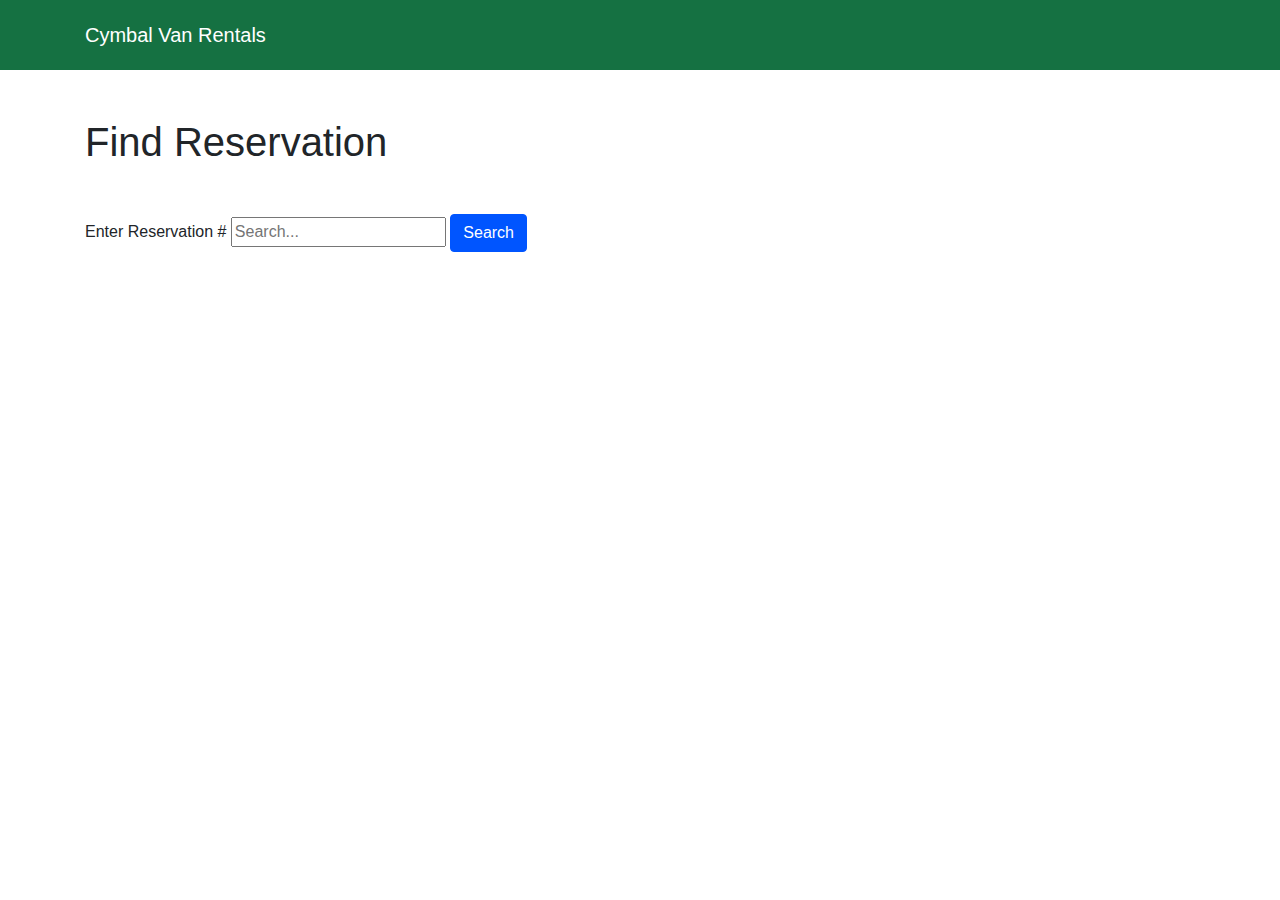
<file: Samples/frontend/client-app/agent-search.html>
<!doctype html>
<html lang="en">
  <head>
    <!-- Required meta tags -->
    <meta charset="utf-8">
    <meta name="viewport" content="width=device-width, initial-scale=1, shrink-to-fit=no">
  <!-- Bootstrap first, custom second to override bootstrap-->
  <title>Cymbal Van Rentals - Agent Portal</title>

  <link rel="stylesheet" href="css/bootstrap.min.css">
  <link rel="stylesheet" href="css/agent-search.css">

</head>

<body>
  <!-- navbar with a toggler -->
  <nav class="navbar navbar-dark navbar-expand-md">
    <div class="container-lg">
      <a href="#" class="navbar-brand">Cymbal Van Rentals</a>
      <button class="navbar-toggler" type="button" data-toggle="collapse" data-target="#navbarSupportedContent"
        aria-controls="navbarSupportedContent" aria-expanded="false" aria-label="Toggle navigation">
        <span class="navbar-toggler-icon"></span>
      </button>
      <div class="collapse navbar-collapse" id="navbarSupportedContent">
      </div>
    </div>
  </nav>

    <div class="container mt-5">
      <h1 class="mb-5">Find Reservation</h1>
      <form>
        <div class="container-lg mt-4">
          <div class="alert-container ">
          </div>
        </div>
    
        <div class="form-group">
          <label for="searchTerm">Enter Reservation #</label>
          <input type="text" class="input" id="searchTerm" placeholder="Search...">
          <button type="submit" class="btn btn-primary" id="searchButton">Search</button>
        </div>
       </form>

       <!-- Modal -->
      <div class="modal fade" id="myModal" tabindex="-1" role="dialog" aria-labelledby="myModalLabel" aria-hidden="true">
        <div class="modal-dialog" role="document">
          <div class="modal-content">
            <div class="modal-header">
              <h5 class="modal-title" id="myModalLabel"> Reservation Details</h5>
              <button type="button" class="close" data-dismiss="modal" aria-label="Close">
                <span aria-hidden="true">&times;</span>
              </button>
            </div>
            <div class="modal-body" id="modalContent">
              <!-- Modal content will be added here -->
            </div>
            <div class="modal-footer" id="modelfooter">
            </div>
          </div>
        </div>
      </div>

      <div id="searchResults"></div>
    </div>

    <!-- Optional JavaScript -->
    <!-- jQuery first, then Popper.js, then Bootstrap JS -->
    <script src="js/jquery.min.js"></script>
    <script src="js/bootstrap.bundle.min.js"></script>
    <script src="js/agent-search.js"></script>
  </body>
</html>
</file>
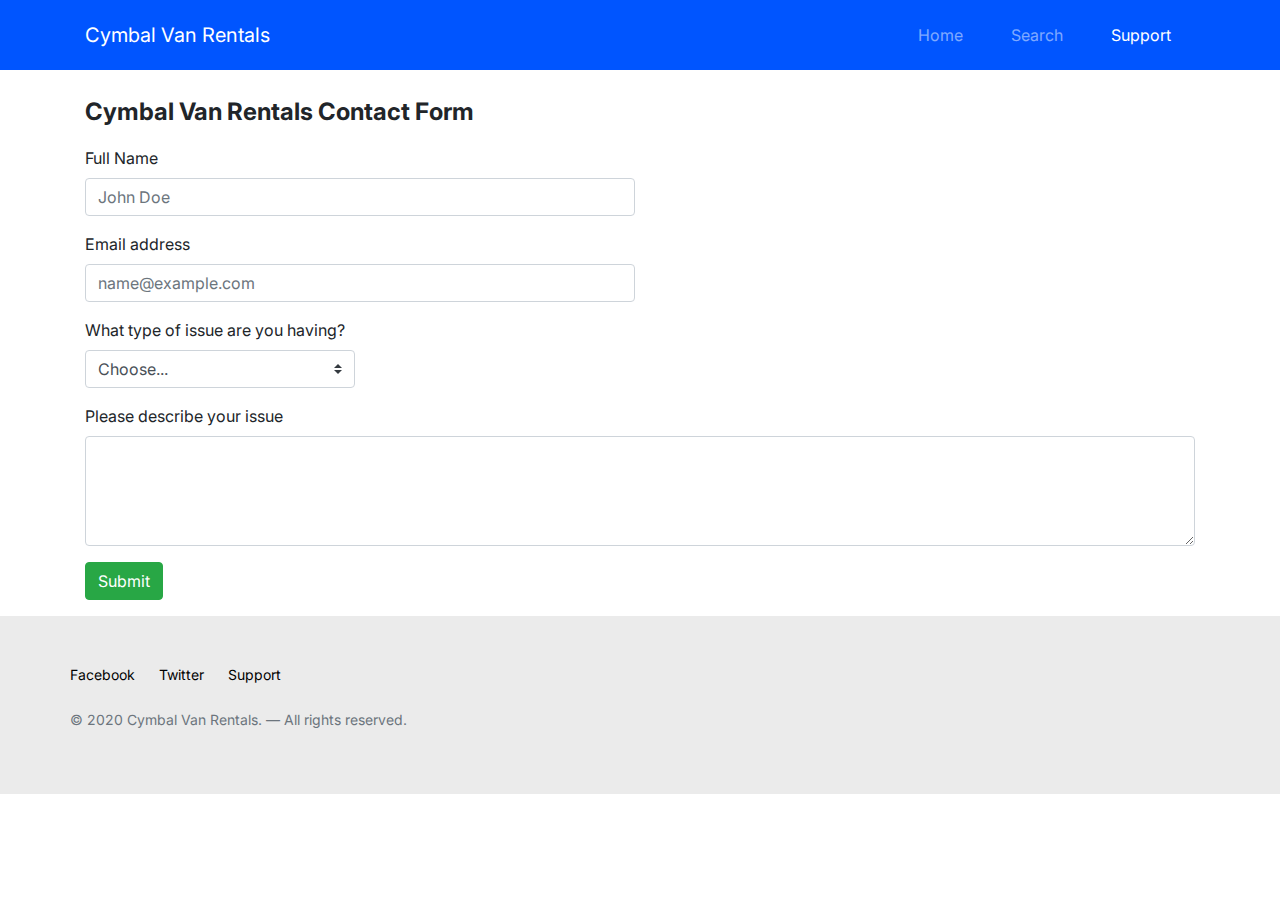
<file: Samples/frontend/client-app/support.html>
<!DOCTYPE html>
<html lang="en" dir="ltr">

<head>
  <meta charset="UTF-8">
  <meta name="viewport" content="width=device-width, initial-scale=1.0">
  <title>Cymbal Van Rentals - Support</title>

  <!-- Bootstrap first, custom second to override bootstrap-->
  <link rel="stylesheet" href="css/bootstrap.min.css" />
  <link rel="stylesheet" href="css/support.css">

  <!-- Links for fonts -->
  <link rel="preconnect" href="https://fonts.gstatic.com" />
  <link href="https://fonts.googleapis.com/css2?family=Roboto:wght@100;300;400;500;700&display=swap" rel="stylesheet" />
  <link href="https://fonts.googleapis.com/css2?family=Inter:wght@200;300;400;600&display=swap" rel="stylesheet" />
</head>

<body>
  <nav class="navbar navbar-dark navbar-expand-md">
    <div class="container-lg">
      <a href="#" class="navbar-brand">Cymbal Van Rentals</a>
      <button class="navbar-toggler" type="button" data-toggle="collapse" data-target="#navbarSupportedContent"
        aria-controls="navbarSupportedContent" aria-expanded="false" aria-label="Toggle navigation">
        <span class="navbar-toggler-icon"></span>
      </button>
      <div class="collapse navbar-collapse" id="navbarSupportedContent">
        <div class="navbar-nav ml-auto">
          <a href="index.html" class="nav-link mx-3">Home</a>
          <a href="search.html" class="nav-link mx-3">Search</a>
          <a href="support.html" class="nav-link mx-3 active">Support</a>
        </div>
      </div>
    </div>
  </nav>


  <form>
    <fieldset class="container-lg mt-4 mb-3">
      <legend class="font-weight-bold mb-3">Cymbal Van Rentals Contact Form</legend>

      <div class="alert-container">
        <div class="alert alert-primary mb-4" role="alert">
          <h5 class="alert-heading">Thank you for your feedback!</h5>
          <p class="mb-0">We appreciate your patience. Our team will resolve the issue as soon as possible.<br>
            This ticket will be sent to your email within the next hour.<br>
            Thank you for choosing Cymbal Van Rentals.
          </p>
        </div>
      </div>

      <div class="form-row">
        <div class="form-group col-12 col-md-6">
          <label for="email">Full Name</label>
          <input required type="text" id="name" class="form-control" placeholder="John Doe">
        </div>
      </div>

      <div class="form-row">
        <div class="form-group col-12 col-md-6">
          <label for="email">Email address</label>
          <input required type="email" id="email" class="form-control" placeholder="name@example.com">
        </div>
      </div>

      <div class="form-row">
        <div class="form-group col-6 col-md-5 col-lg-3">
          <label for="select-issue">What type of issue are you having?</label>
          <select id="select-issue" class="custom-select" required>
            <option value="" disabled selected>Choose...</option>
            <option value="damage">Damage Protection</option>
            <option value="payment">Payment Problem</option>
            <option value="refund">Need a Refund</option>
          </select>
        </div>
      </div>

      <div class="form-row">
        <div class="form-group col">
          <label for="issue-desc">Please describe your issue</label>
          <textarea id="issue-desc" class="form-control input" rows="4" required></textarea>
        </div>
      </div>
      <button type="submit" class="btn btn-success">Submit</button>
    </fieldset>
  </form>

  <footer id="footer" class="px-3 px-lg-0 pb-5">
    <div class="container-lg">
      <div class="links pt-5 row">
        <a href="#footer">Facebook</a>
        <a href="#footer" class="mx-4">Twitter</a>
        <a href="support.html">Support</a>
      </div>
      <div class="pt-4 row">
        <p class="text-muted"> &COPY; 2020 Cymbal Van Rentals. &mdash; All rights reserved.</p>
      </div>
    </div>
  </footer>


  <script type="text/javascript" src="js/jquery.min.js"></script>
  <script type="text/javascript" src="js/bootstrap.bundle.min.js"></script>
  <script type="text/javascript" src="js/support.js"></script>
</body>

</html>
</file>
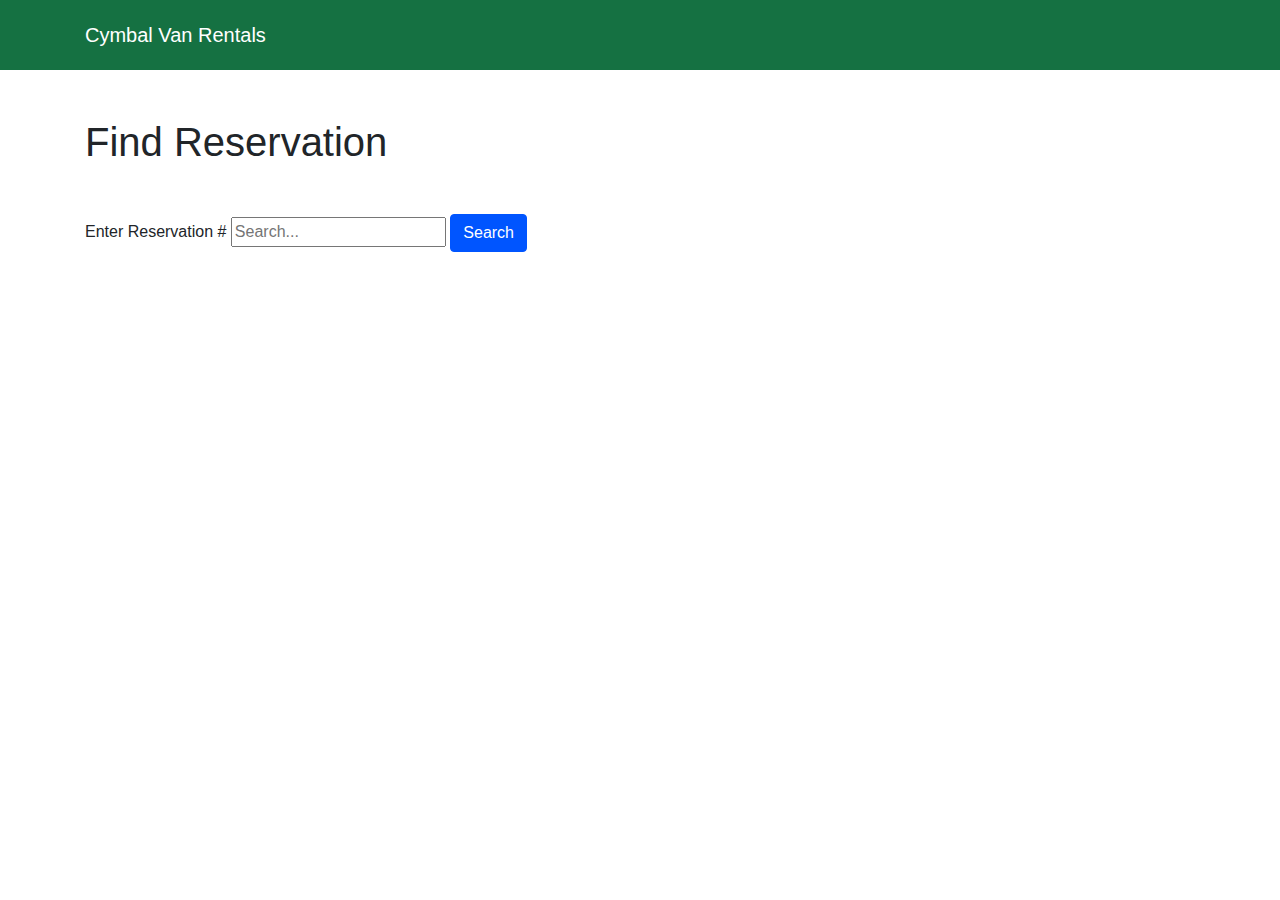
<file: Samples/Van Reservation/client-app/agent-search.html>
<!doctype html>
<html lang="en">
  <head>
    <!-- Required meta tags -->
    <meta charset="utf-8">
    <meta name="viewport" content="width=device-width, initial-scale=1, shrink-to-fit=no">
  <!-- Bootstrap first, custom second to override bootstrap-->
  <title>Cymbal Van Rentals - Agent Portal</title>

  <link rel="stylesheet" href="css/bootstrap.min.css">
  <link rel="stylesheet" href="css/agent-search.css">

</head>

<body>
  <!-- navbar with a toggler -->
  <nav class="navbar navbar-dark navbar-expand-md">
    <div class="container-lg">
      <a href="#" class="navbar-brand">Cymbal Van Rentals</a>
      <button class="navbar-toggler" type="button" data-toggle="collapse" data-target="#navbarSupportedContent"
        aria-controls="navbarSupportedContent" aria-expanded="false" aria-label="Toggle navigation">
        <span class="navbar-toggler-icon"></span>
      </button>
      <div class="collapse navbar-collapse" id="navbarSupportedContent">
      </div>
    </div>
  </nav>

    <div class="container mt-5">
      <h1 class="mb-5">Find Reservation</h1>
      <form>
        <div class="form-group">
          <label for="searchTerm">Enter Reservation #</label>
          <input type="text" class="input" id="searchTerm" placeholder="Search...">
          <button type="submit" class="btn btn-primary" id="searchButton">Search</button>
        </div>
       </form>

       <!-- Modal -->
      <div class="modal fade" id="myModal" tabindex="-1" role="dialog" aria-labelledby="myModalLabel" aria-hidden="true">
        <div class="modal-dialog" role="document">
          <div class="modal-content">
            <div class="modal-header">
              <h5 class="modal-title" id="myModalLabel"> Reservation Details</h5>
              <button type="button" class="close" data-dismiss="modal" aria-label="Close">
                <span aria-hidden="true">&times;</span>
              </button>
            </div>
            <div class="modal-body" id="modalContent">
              <!-- Modal content will be added here -->
            </div>
            <div class="modal-footer" id="modelfooter">
            </div>
          </div>
        </div>
      </div>

      <div id="searchResults"></div>
    </div>

    <!-- Optional JavaScript -->
    <!-- jQuery first, then Popper.js, then Bootstrap JS -->
    <script src="js/jquery.min.js"></script>
    <script src="js/bootstrap.bundle.min.js"></script>
    <script src="js/agent-search.js"></script>
  </body>
</html>
</file>
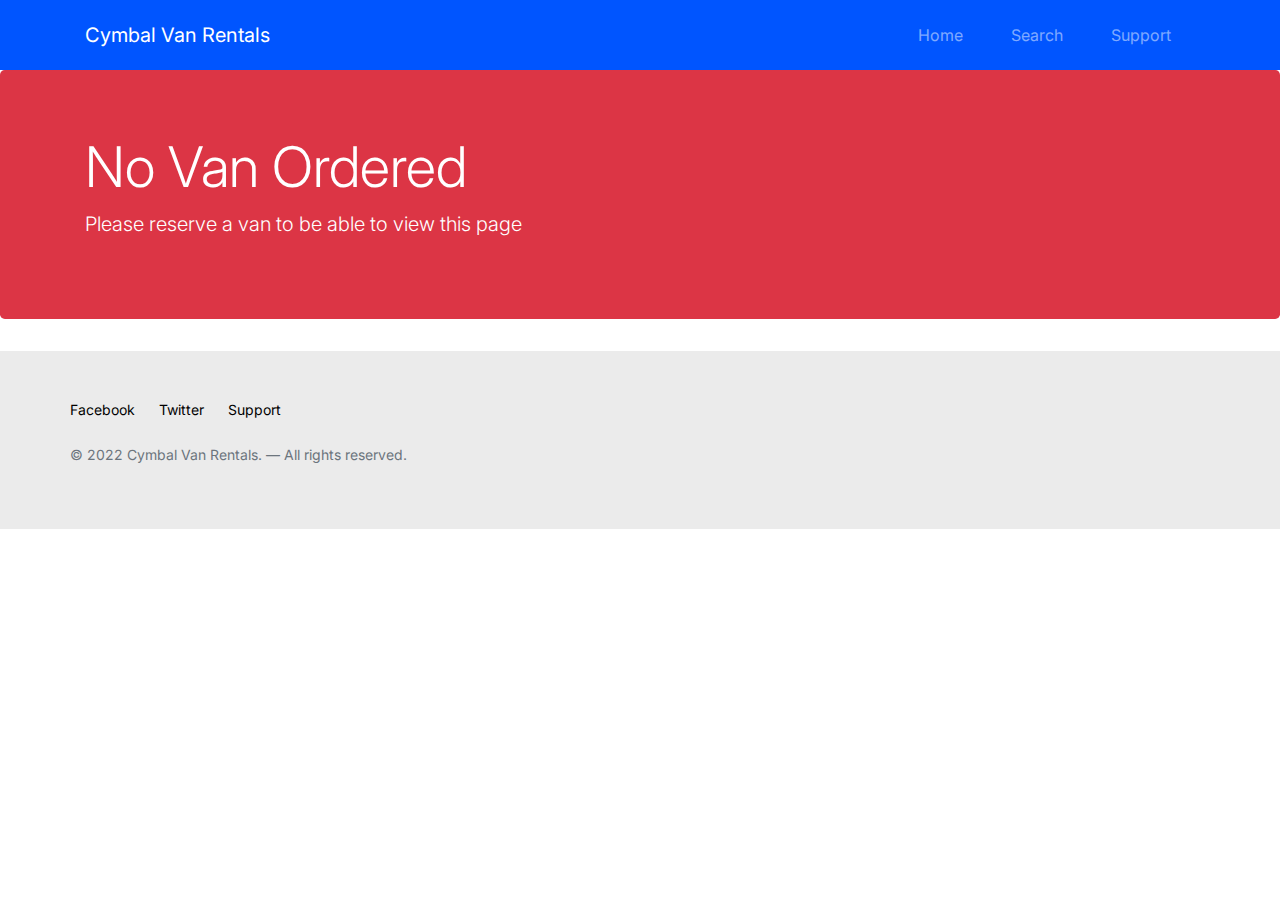
<file: Samples/Van Reservation/client-app/form.html>
<!DOCTYPE html>
<html lang="en" dir="ltr">

<head>
  <meta charset="UTF-8">
  <meta name="viewport" content="width=device-width, initial-scale=1.0">
  <title>Cymbal Van Rentals - Form</title>

  <!-- Bootstrap first, custom second to override bootstrap-->
  <link rel="stylesheet" href="css/bootstrap.min.css" />
  <link rel="stylesheet" href="css/form.css" />

  <!-- Links for fonts -->
  <link rel="preconnect" href="https://fonts.gstatic.com">
  <link href="https://fonts.googleapis.com/css2?family=Roboto:wght@100;300;400;500;700&display=swap" rel="stylesheet">
  <link href="https://fonts.googleapis.com/css2?family=Inter:wght@200;300;400;600&display=swap" rel="stylesheet">
</head>

<body>
  <nav class="navbar navbar-dark navbar-expand-md">
    <div class="container-lg">
      <a href="#" class="navbar-brand">Cymbal Van Rentals</a>
      <button class="navbar-toggler" type="button" data-toggle="collapse" data-target="#navbarSupportedContent"
        aria-controls="navbarSupportedContent" aria-expanded="false" aria-label="Toggle navigation">
        <span class="navbar-toggler-icon"></span>
      </button>
      <div class="collapse navbar-collapse" id="navbarSupportedContent">
        <div class="navbar-nav ml-auto">
          <a href="index.html" class="nav-link mx-3">Home</a>
          <a href="search.html" class="nav-link mx-3">Search</a>
          <a href="support.html" class="nav-link mx-3">Support</a>
        </div>
      </div>
    </div>
  </nav>

  
  <form>
    <div class="container-lg mt-4">
      <div class="alert-container">
      </div>
    </div>

    <fieldset class="container-lg mt-4 mb-3">
      <legend class="font-weight-bold mb-3">Order Info</legend>
      <ul>
        <li class="van-model">Van Model:</li>
        <li class="day-rent"></li>
      </ul>
      <div class="form-row">
        <div class="form-group col-12 col-md-6">
          <label for="loc">Configuration Needed</label>
          <select  id="configuration" class="custom-select" required>
            <option value="none" disabled selected>---Select Ameneties---</option>
            <option value="gps">GPS</option>
            <option value="kitchennet">Kitchennet</option>
            <option value="refridgerator">Refridgerator</option>
            <option value="stove">Stove</option>
            <option value="crib">Crib</option>
          </select>
        </div>
      </div>
    </fieldset>
    <fieldset class="container-lg mt-4 mb-3">
      <legend class="font-weight-bold mb-3">Personal Information</legend>

      <div class="form-row">
        <div class="form-group col-12 col-sm-7 col-md-6 col-lg-5">
          <label for="full-name">Full Name</label>
          <input type="text" id="full-name" class="form-control" placeholder="John Doe" required>
        </div>
        <div class="form-group col-5 col-md-4 col-lg-3 col-xl-2">
          <label for="birth">Date of birth</label>
          <input type="date" id="dob" class="form-control" required>
        </div>

      </div>
      <div class="form-row">
        <div class="form-group col-7 col-sm-5 col-md-5 col-lg-3">
          <label for="full-name">Driver License</label>
          <input type="text" id="licenseid" class="form-control" placeholder="Y4053242" required>
        </div>
        <div class="form-group col-5 col-md-4 col-lg-3 col-lg-2">
          <label for="birth">Expiry</label>
          <input type="date" id="expiry" class="form-control" required>
        </div>
        <div class="form-group col-5 col-sm-5 col-md-5 col-lg-3">
          <label for="full-name">State Issued</label>
          <input type="text" id="state" class="form-control" placeholder="CA" required>
        </div>
       
      </div>

     

      <div class="form-row">
        <div class="form-group col-lg-6">
          <label for="phone">Phone Number</label>
          <input type="tel" id="phone" maxlength="24" class="form-control" placeholder="+012010001010" required>
        </div>
        <div class="form-group col-lg-6">
          <label for="email">Email address</label>
          <input type="email" id="email" class="form-control" placeholder="name@example.com" required>
        </div>
      </div>
    </fieldset>

    <fieldset class="container-lg mt-4 mb-3">
      <legend class="font-weight-bold mb-3 mb-3">Pick-Up/Drop-off Information</legend>

      <div class="form-row">
        <div class="form-group col-12 col-md-6">
          <label for="pickup-loc">Pick-up Location</label>
          <input type="text" id="pickup-loc" class="form-control" required>
        </div>
      </div>
      

      <div class="form-row">
        <div class="form-group col-6 col-lg-3">
          <label for="Pickup-date">Pick-up Date</label>
          <input type="date" id="pickupdate" class="form-control" required>
        </div>
        <div class="form-group col-6 col-lg-3">
          <label for="dropoff-date">Drop-off Date</label>
          <input type="date" id="dropoffdate" class="form-control" required>
        </div>

      </div>
    </fieldset>

    <fieldset class="container-lg mt-4 mb-3 pb-3">
      <legend class="font-weight-bold mb-3">Payment Method</legend>
      <button id="visaRBTN" type="button" class="btn btn-outline-primary">
        Credit/Debit Card
      </button>
   

      <div class="visaComponents mt-3">
        <div class="form-row">
          <div class="form-group col-12 col-md-6 col-lg-5 col-xl-4">
            <label for="vandholder">Cardholder Name</label>
            <input type="text" id="name" class="form-control" required>
          </div>
          <div class="form-group col-10 col-md-4 col-lg-3 col-xl-3">
            <label for="vand-number">Card Number</label>
            <input type="tel" minlength="16" maxlength="16" id="card" placeholder="3211 4444 4444 4444"
              class="form-control" required>
          </div>
          <div class="form-group col-2 col-lg-2 col-xl-1">
            <label for="cvv">CVV</label>
            <input type="tel" minlength="3" maxlength="4" id="cvv" class="form-control" required>
          </div>
        </div>

        <div class="form-row">
          <div class="form-group col-2 col-lg-2 col-xl-3">
          <label for="expiry">Expiry Date</label>
          <input type="date" id="expiry2" class="form-control" required>
        </div>
        </div></div>

        <div class="mt-4">
          <p>By clicking 'Confirm', you agree to the Terms & Conditions</p>
          <button type="submit" class="btn btn-success">Confirm</button>
        </div>
       </div>

     
    </fieldset>
  </form>

  <footer id="footer" class="px-3 px-lg-0 pb-5">
    <div class="container-lg">
      <div class="links pt-5 row">
        <a href="#">Facebook</a>
        <a href="#" class="mx-4">Twitter</a>
        <a href="support.html">Support</a>
      </div>
      <div class="pt-4 row">
        <p class="text-muted"> &COPY; 2022 Cymbal Van Rentals. &mdash; All rights reserved.</p>
      </div>
    </div>
  </footer>

  <!-- Scripts -->
  <script type="text/javascript" src="js/jquery.min.js"></script>
  <script type="text/javascript" src="js/bootstrap.bundle.min.js"></script>
  <script type="text/javascript" src="js/form.js"></script>
</body>

</html>
</file>
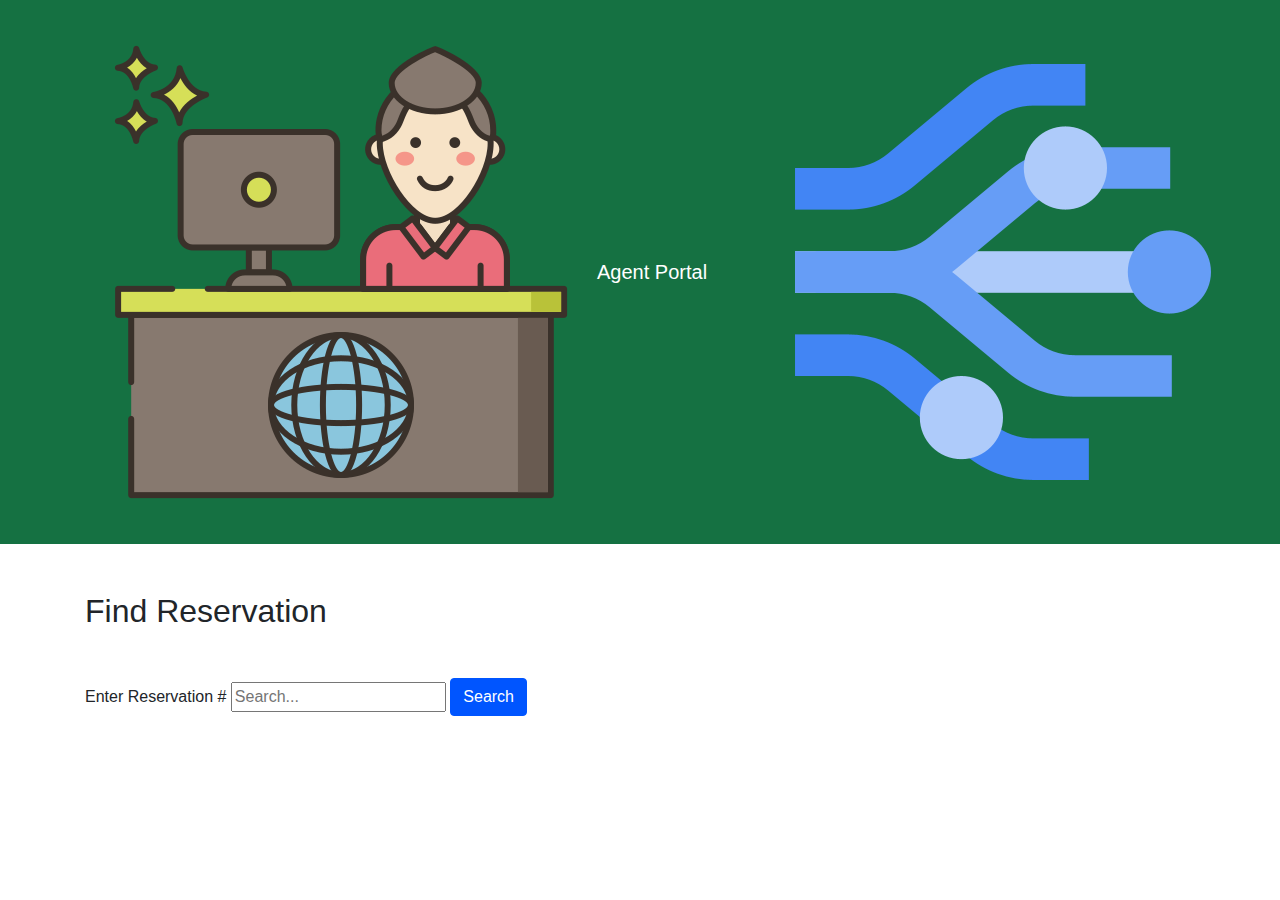
<file: Samples/cymbal-van-rental/src/frontend/client-app/agent-search.html>
<!doctype html>
<html lang="en">
  <head>
    <!-- Required meta tags -->
    <meta charset="utf-8">
    <meta name="viewport" content="width=device-width, initial-scale=1, shrink-to-fit=no">
  <!-- Bootstrap first, custom second to override bootstrap-->
  <title>Cymbal Van Rentals - Agent Portal</title>

  <link rel="stylesheet" href="css/bootstrap.min.css">
  <link rel="stylesheet" href="css/agent-search.css">

</head>

<body>
  <!-- navbar with a toggler -->
  <nav class="navbar navbar-dark navbar-expand-md">
    <div class="container-lg">
      <div class="image-container">
        <img class="img2" src="img/agent.png" alt="RV/Van" />
    </div>
      <a href="#" class="navbar-brand">Agent Portal</a>
    <div class="navbar-nav ml-auto"></div>
   
   
  <div class="collapse navbar-collapse" id="navbarSupportedContent">
    <div class="navbar-nav ml-auto">
      <a  class="nav-link mx-3 active" href="demo.html">
      <img src="img/unnamed.png" alt="RV/Van" />
      </a>
      </div>
    </div>
 </div>
   
  </nav>

    <div class="container mt-5">
      <h2 class="mb-5">Find Reservation</h2>
      <form>
        <div class="container-lg mt-4">
          <div class="alert-container ">
          </div>
        </div>
    
        <div class="form-group">
          <label for="searchTerm">Enter Reservation #</label>
          <input type="text" class="input" id="searchTerm" placeholder="Search...">
          <button type="submit" class="btn btn-primary" id="searchButton">Search</button>
        </div>
       </form>

       <!-- Modal -->
      <div class="modal fade" id="myModal" tabindex="-1" role="dialog" aria-labelledby="myModalLabel" aria-hidden="true">
        <div class="modal-dialog" role="document">
          <div class="modal-content">
            <div class="modal-header">
              <h5 class="modal-title" id="myModalLabel"> Reservation Details</h5>
              <button type="button" class="close" data-dismiss="modal" aria-label="Close">
                <span aria-hidden="true">&times;</span>
              </button>
            </div>
            <div class="modal-body" id="modalContent">
              <!-- Modal content will be added here -->
            </div>
            <div class="modal-footer" id="modelfooter">
            </div>
          </div>
        </div>
      </div>

      <div id="searchResults"></div>
    </div>

    <!-- Optional JavaScript -->
    <!-- jQuery first, then Popper.js, then Bootstrap JS -->
    <script src="js/jquery.min.js"></script>
    <script src="js/bootstrap.bundle.min.js"></script>
    <script src="js/agent-search.js"></script>
  </body>
</html>
</file>
<file: Samples/frontend/client-app/css/agent-search.css>
body {
  font-family: -apple-system, BlinkMacSystemFont, "Inter", "Segoe UI", "Roboto", Oxygen,
    Ubuntu, Arial, sans-serif;
}

/********** NAVBAR styling **********/
.navbar {
  background-color:#157142;
  min-height: 70px;
}

.custom-select {
  width: 14rem;
}

/********** vand styling **********/
.vand-img-top {
  height: 30vh;
  width: 100%;
  object-fit: cover;
}

/********** Footer **********/
footer {
  font-size: 14px;
  width: 100%;
  background-color: rgb(235, 235, 235);
}
footer a {
  color: rgb(0, 0, 0);
}
footer a:hover {
  color: #157142;
  text-decoration: underline;
}
</file>
<file: Samples/frontend/client-app/css/support.css>
body {
  font-family: -apple-system, BlinkMacSystemFont, 'Inter', 'Segoe UI', 'Roboto', Oxygen, Ubuntu,
    Arial, sans-serif;
}

.alert-container {
  font-size: 0.9em;
  font-family: 'Inter', 'Segoe UI', 'Roboto', Arial, sans-serif;
}

.navbar {
  background-color:#0055FF;
  min-height: 70px;
}

.custom-vand {
  border: 1px solid #00000000;
  box-shadow: 4px 14px 2px rgba(0, 0, 0, 0.178);
  min-height: 60%;
  background-color: #fff;
}

footer {
  font-size: 14px;
  width: 100%;
  background-color: rgb(235, 235, 235);
}
footer a {
  color: rgb(0, 0, 0);
}
footer a:hover {
  color: #0055FF;
  text-decoration: underline;
}
</file>
<file: Samples/Van Reservation/client-app/css/agent-search.css>
body {
  font-family: -apple-system, BlinkMacSystemFont, "Inter", "Segoe UI", "Roboto", Oxygen,
    Ubuntu, Arial, sans-serif;
}

/********** NAVBAR styling **********/
.navbar {
  background-color:#157142;
  min-height: 70px;
}

.custom-select {
  width: 14rem;
}

/********** vand styling **********/
.vand-img-top {
  height: 30vh;
  width: 100%;
  object-fit: cover;
}

/********** Footer **********/
footer {
  font-size: 14px;
  width: 100%;
  background-color: rgb(235, 235, 235);
}
footer a {
  color: rgb(0, 0, 0);
}
footer a:hover {
  color: #157142;
  text-decoration: underline;
}
</file>
<file: Samples/Van Reservation/client-app/css/form.css>
body {
  font-family: -apple-system, BlinkMacSystemFont, "Inter", "Segoe UI", "Roboto", Oxygen,
    Ubuntu, Arial, sans-serif;
}

.alert-container {
  font-size: .9em;
  font-family: "Segoe UI", "Roboto", Arial, sans-serif;
}

.navbar {
  background-color: #0055FF;
  min-height: 70px;
}

footer {
  font-size: 14px;
  width: 100%;
  background-color: rgb(235, 235, 235);
}
footer a {
  color: rgb(0, 0, 0);
}
footer a:hover {
  color: #0055FF;
  text-decoration: underline;
}
</file>
<file: Samples/cymbal-van-rental/src/frontend/client-app/css/agent-search.css>
body {
  font-family: -apple-system, BlinkMacSystemFont, "Inter", "Segoe UI", "Roboto", Oxygen,
    Ubuntu, Arial, sans-serif;
}

/********** NAVBAR styling **********/
.navbar {
  background-color:#157142;
  min-height: 70px;
}

.custom-select {
  width: 14rem;
}

/********** vand styling **********/
.vand-img-top {
  height: 30vh;
  width: 100%;
  object-fit: cover;
}

/********** Footer **********/
footer {
  font-size: 14px;
  width: 100%;
  background-color: rgb(235, 235, 235);
}
footer a {
  color: rgb(0, 0, 0);
}
footer a:hover {
  color: #157142;
  text-decoration: underline;
}
</file>
